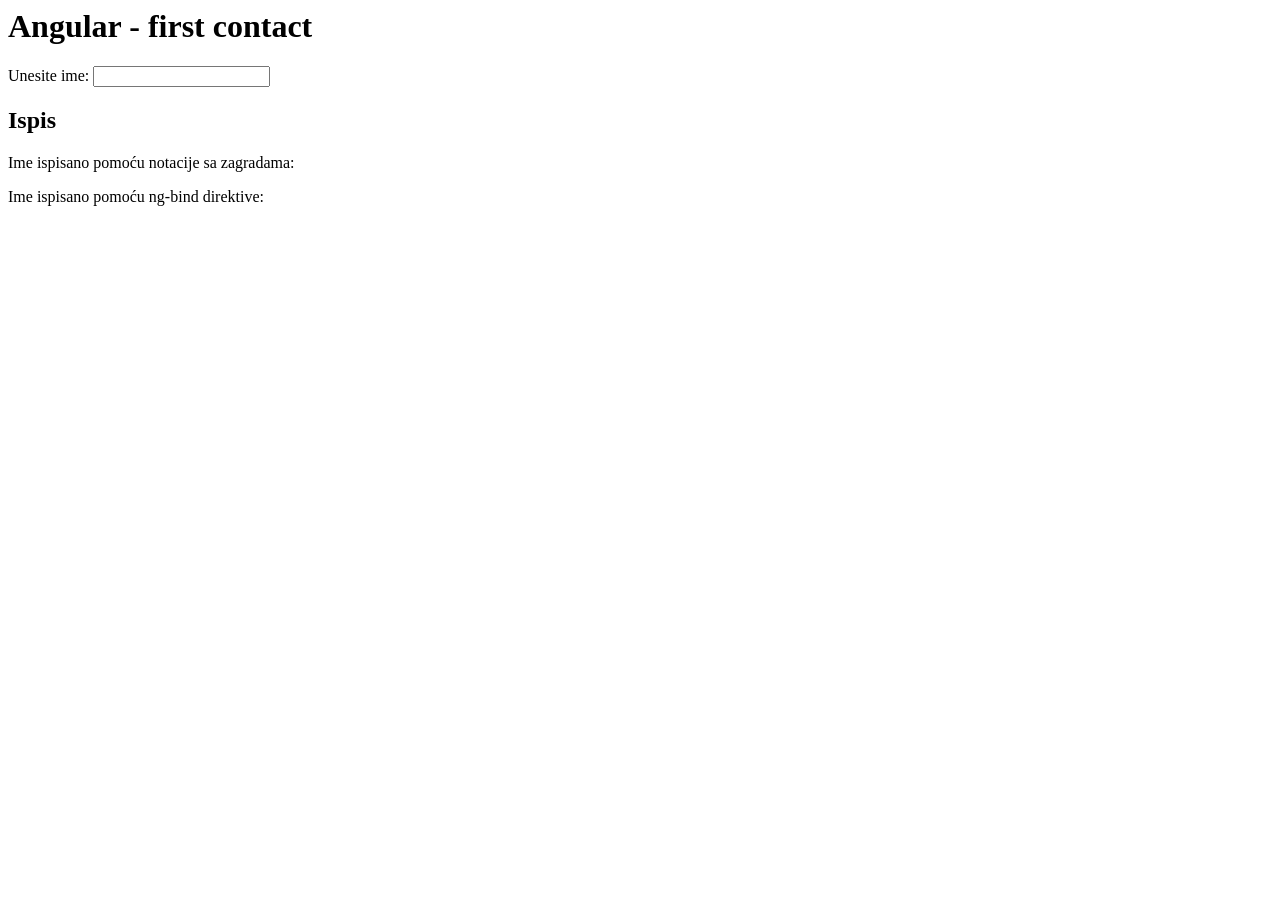
<file: sajamKA/Javascript - funkcije/primeri_lab6/P00 - First contact/P0_angular_first_contact.html>
<html>
	<head>
		<script src="angular.min.js"></script>
	</head>
	<body ng-app="">
		<h1>Angular - first contact</h1>
		Unesite ime: <input type="text" ng-model="name" />
		<h2>Ispis</h2>
		<p>Ime ispisano pomoću notacije sa zagradama: {{name}}</p>
		<p>Ime ispisano pomoću ng-bind direktive: <span ng-bind="name"></span></p>
	</body>
</html>
</file>
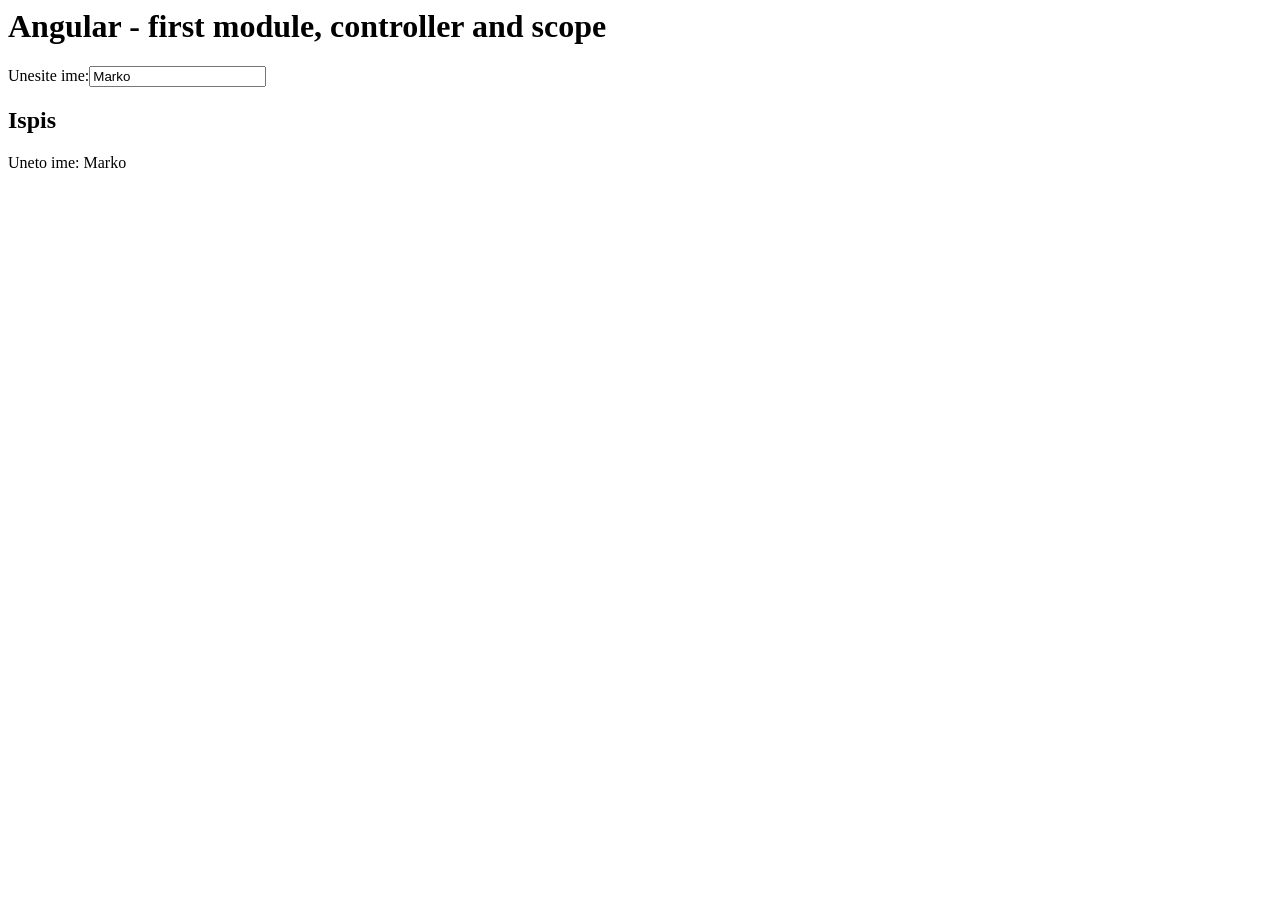
<file: sajamKA/Javascript - funkcije/primeri_lab6/P01 - First module and controller with scope/P1_first_view_with_mcs.html>
<html>
	<head>
		<script src="angular.min.js"></script>
		<script src="P1_first_module_controller_scope.js"></script>
	</head>
	<body ng-app="first_contact">
		<h1>Angular - first module, controller and scope</h1>
		<div ng-controller="firstController">
			Unesite ime:<input type="text" ng-model="name" />
			<h2>Ispis</h2>
			<p>Uneto ime: {{name}}</p>
		</div>
	</body>
</html>
</file>
